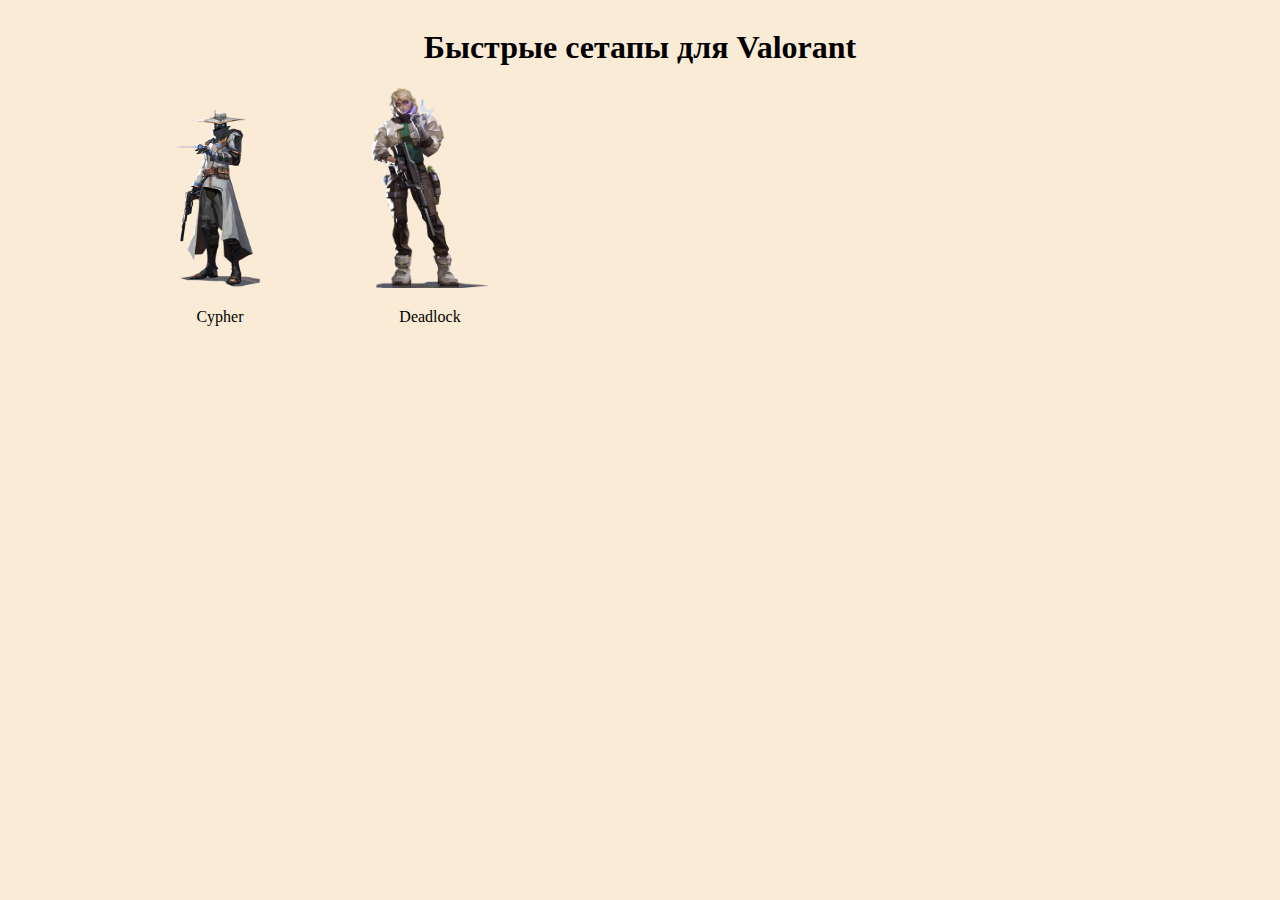
<file: index.html>
<!DOCTYPE html>
<html lang="en">
<head>
    <meta charset="UTF-8">
    <title>ValoSetups</title>
    <link href="style.css" rel="stylesheet">
    <script src="scripts/scripts.js"></script>
</head>
<body>
<div class="main">
    <div class="header">
        <h1>Быстрые сетапы для Valorant</h1>
    </div>
    <div id="heroes-grid">
        <script>buildHeroesGrid()</script>
    </div>
</div>
</body>
</html>
</file>
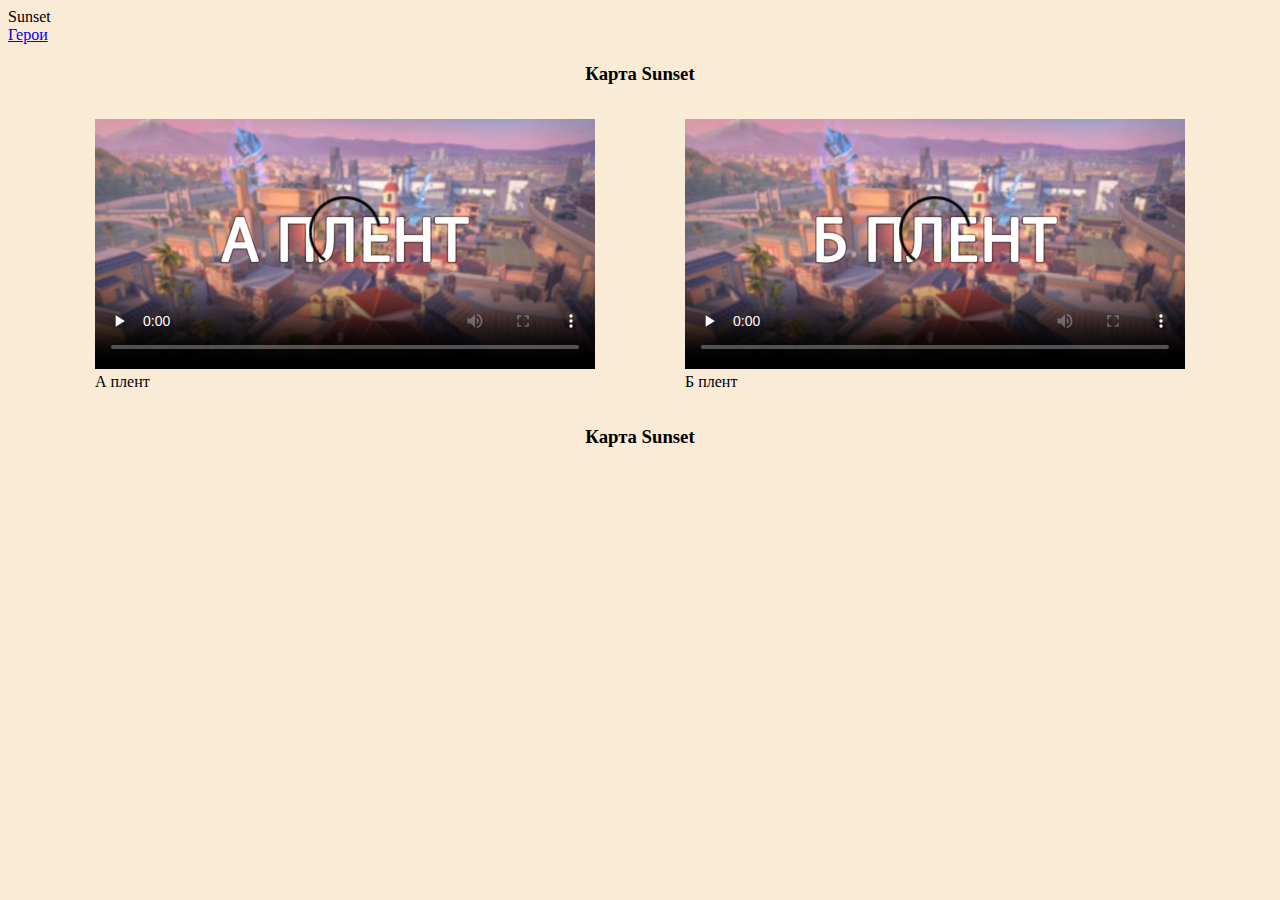
<file: Cypher.html>
<!DOCTYPE html>
<html lang="en">
<head>
    <meta charset="UTF-8">
    <title>Сетапы Cypher</title>
    <link href="style.css" rel="stylesheet">
    <script src="scripts/scripts.js"></script>
</head>
<body>
<div id="nav-menu">
    <script>buildMaps("Cypher")</script>
</div>
<div class="main">
    <a href="index.html">Герои</a>
    <div class="map">
        <h3>Карта Sunset</h3>
        <div class="setups">
            <figure>
                <video controls width="500" preload="none" poster="images/posters/Sunset/A_Plant.jpg">
                    <source src="videos/Cypher/Sunset/Def_A_Plant.mp4">
                </video>
                <figcaption>А плент</figcaption>
            </figure>

            <figure>
                <video controls width="500" preload="none" poster="images/posters/Sunset/B_Plant.jpg">
                    <source src="videos/Cypher/Sunset/Def_B_Plant.mp4">
                </video>
                <figcaption>Б плент</figcaption>
            </figure>
        </div>
    </div>
    <div class="map">
        <h3>Карта Sunset</h3>
    </div>
</div>
</body>
</html>
</file>
<file: style.css>
body{
    background-color: antiquewhite;
}

.header {
    display: flex;
    justify-content: center;
}

#heroes-grid {
    max-width: 1200px;
    margin: 0 auto;
    display: grid;
    justify-content: center;
    gap: 10px;
    grid-template-columns: repeat(auto-fill, 200px);
}

.hero {
    width: 200px;
    transition: 0.3s;
    display: flex;
    flex-direction: column;
    align-items: center;
    justify-content: center;
}

.hero:hover {
    scale: 1.1;
}

.map{
    display: flex;
    flex-direction: column;
    align-items: center;
    justify-content: center;
}

.setups{
    display: inline-flex;
    gap: 10px;
}
</file>
